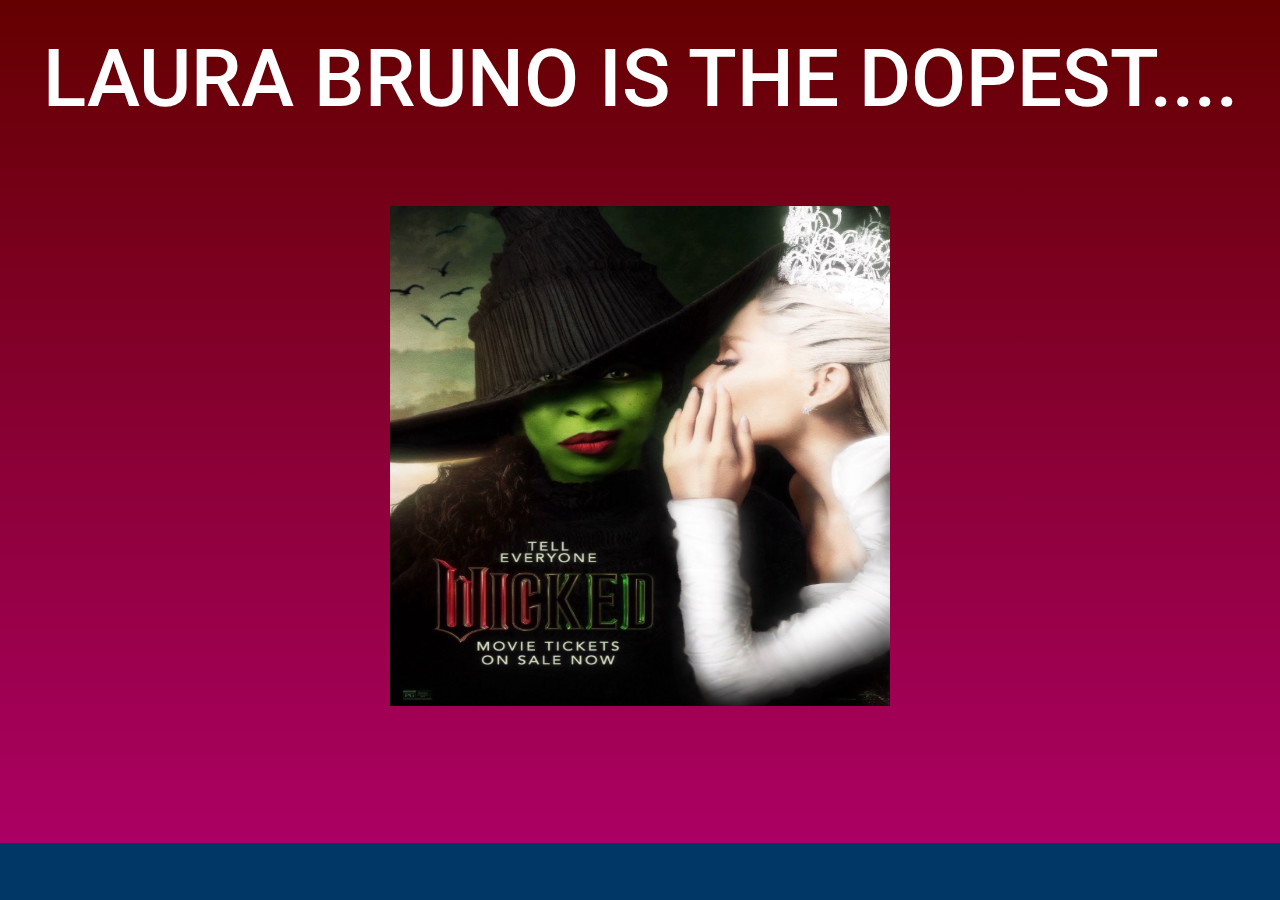
<file: index old.html>
<!DOCTYPE html>
<html lang="en" dir="ltr">
  <head>
    <meta http-equiv="Content-Type" content="text/html; charset=UTF-8">
    <meta name="viewport" content="width=device-width, initial-scale=0.8">
    <meta name="title" property="og:title" content="LAURA">
    <meta property="og:site_name" content="LAURA">
    <meta property="og:url" content="http://www.laura.fag.city/">
    <meta name="description" property="og:description" content="LAURA">
    <meta property="og:image" content="https://www.fag.city/images/thumbnail.png">
    <title>LAURA</title>
    <link rel="stylesheet" href="css/main.css">
    <link rel="icon" href="https://www.fag.city/images/favicon.png">
    <link href="https://fonts.googleapis.com/css2?family=Roboto:wght@400;500&display=swap" rel="stylesheet">
    <script src="https://code.jquery.com/jquery-3.6.4.min.js"></script>
  </head>
  <body>

    <header>
      <h1><a href="/">LAURA BRUNO IS THE DOPEST....</a></h1>
    </header>

    <div class="container">
      <img src="images/laura.jpeg" class="rotating-image">
    </div>

  </body>
</html>
</file>
<file: css/main.css>
* {
  margin: 0;
  padding: 0;
  box-sizing: border-box;
}

html {
  background: #003767;
}

:root {
  font-size: 16px;
}

body {
  padding: 2rem;
  font-family: 'Roboto', sans-serif;
  font-size: 1.2rem;
  font-style: normal;
  background: linear-gradient(rgb(100, 0, 0), rgb(172, 0, 100));
  color: white;
  text-align: center;
  -webkit-font-smoothing: antialiased;
  -moz-osx-font-smoothing: grayscale;
  overflow: hidden;
}

/* HOT HOUSE HOME TEXT */
h1 {
  font-size: 5rem;
  font-weight: 500;
}

/* PAGE TITLE */
h2 {
  font-size: 2.25rem;
  font-weight: 500;
  margin-bottom: 1rem;
}

h1 a:hover,
h2 a:hover {
  opacity: 0.5;
}

/* PRODUCT TITLE */
h3 {
  font-size: 26px;
  font-weight: 500;
  margin: 12px 0 12px 0;
}

/* SHOP TEXT */
h4 {
  font-size: 22px;
  font-weight: 400;
}

p {
  font-size: 20px;
  white-space: pre-line;
}

a {
  text-decoration: none;
  display: inline block;
  color: white;
  cursor: pointer;
}

a:visited {
  color: white;
}

.container {
  perspective: 500px;
}

.rotating-image {
  width: 500px; /* Adjust the width as needed */
  height: 500px; /* Adjust the height as needed */
  transform-style: preserve-3d;
  animation: rotateY 7s infinite linear;
  margin: 80px 0 100px 0;
}

@keyframes rotateY {
  0% {
    transform: rotateY(0deg);
  }
  100% {
    transform: rotateY(360deg);
  }
}
</file>
